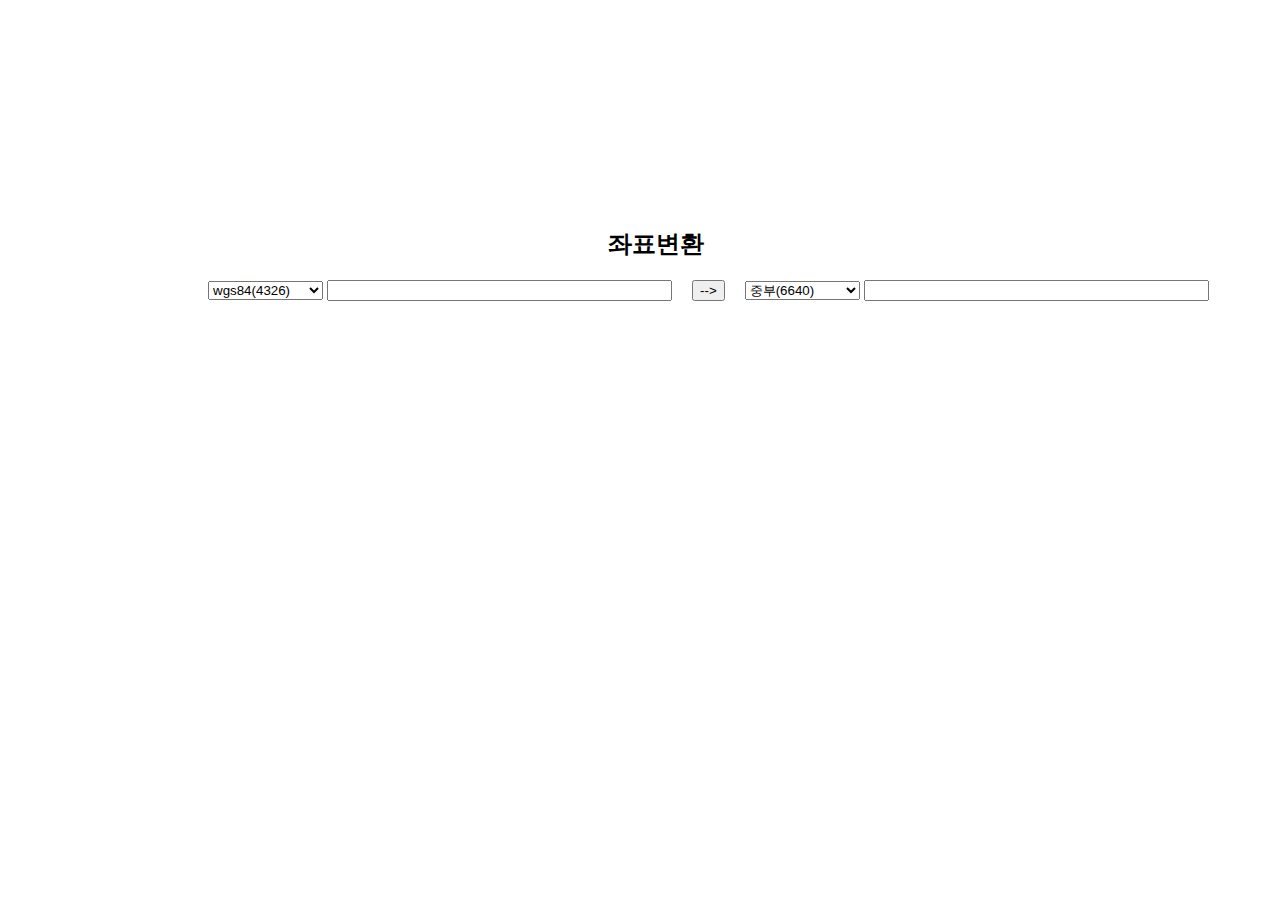
<file: web/projection.html>
<!DOCTYPE html>
<html>
	<head>
	<script src="./js/proj4js-compressed.js" type="text/javascript"></script>
	<script>
	var change = function(){
		var src_val		  = document.epsgcontrol.src_point.value;
		var src_epsg  = document.epsgcontrol.src_epsg.value;
		var dest_epsg = document.epsgcontrol.dest_epsg.value;
		
		var source = new Proj4js.Proj('EPSG:'+src_epsg);    
		var dest = new Proj4js.Proj('EPSG:'+dest_epsg);  
		var p = new Proj4js.Point(parseFloat(src_val.split(",")[0]),parseFloat(src_val.split(",")[1]));
		Proj4js.transform(source, dest, p); 
		document.epsgcontrol.dest_point.value = p.x+","+p.y;
	}
	</script>
	</head>
	<body style="padding:200px 0px 0px 200px;">
	<div style="align:center;padding:0px 0px 0px 400px;"><strong><h2>좌표변환</h2></strong></div>
	<form name="epsgcontrol">
	<select name="src_epsg">
	<option value="4326">wgs84(4326)</option>
	<option value="6640">중부(6640)</option>
	<option value="6640E">동부(6640E)</option>
	<option value="6814">제주(6814)</option>
	<option value="5183">60만동부(5183)</option>
	<option value="5186">60만중부(5186)</option>
	<option value="900913">구글(900913)</option>
	</select>
	<input name="src_point" size='40'/>
	
	&nbsp;&nbsp;&nbsp; 
	<input type="button" value="--&gt" onclick="change();"> 
	&nbsp;&nbsp;&nbsp;
	
	<select name="dest_epsg">
	<option value="6640">중부(6640)</option>
	<option value="4326">wgs84(4326)</option>
	<option value="6640E">동부(6640E)</option>
	<option value="6814">제주(6814)</option>
	<option value="5183">동부(5183)</option>
	<option value="5186">60만중부(5186)</option>
	<option value="900913">구글(900913)</option>
	</select>
	<input name="dest_point" size='40'/>
	</form>
	</body>
</html>
</file>
